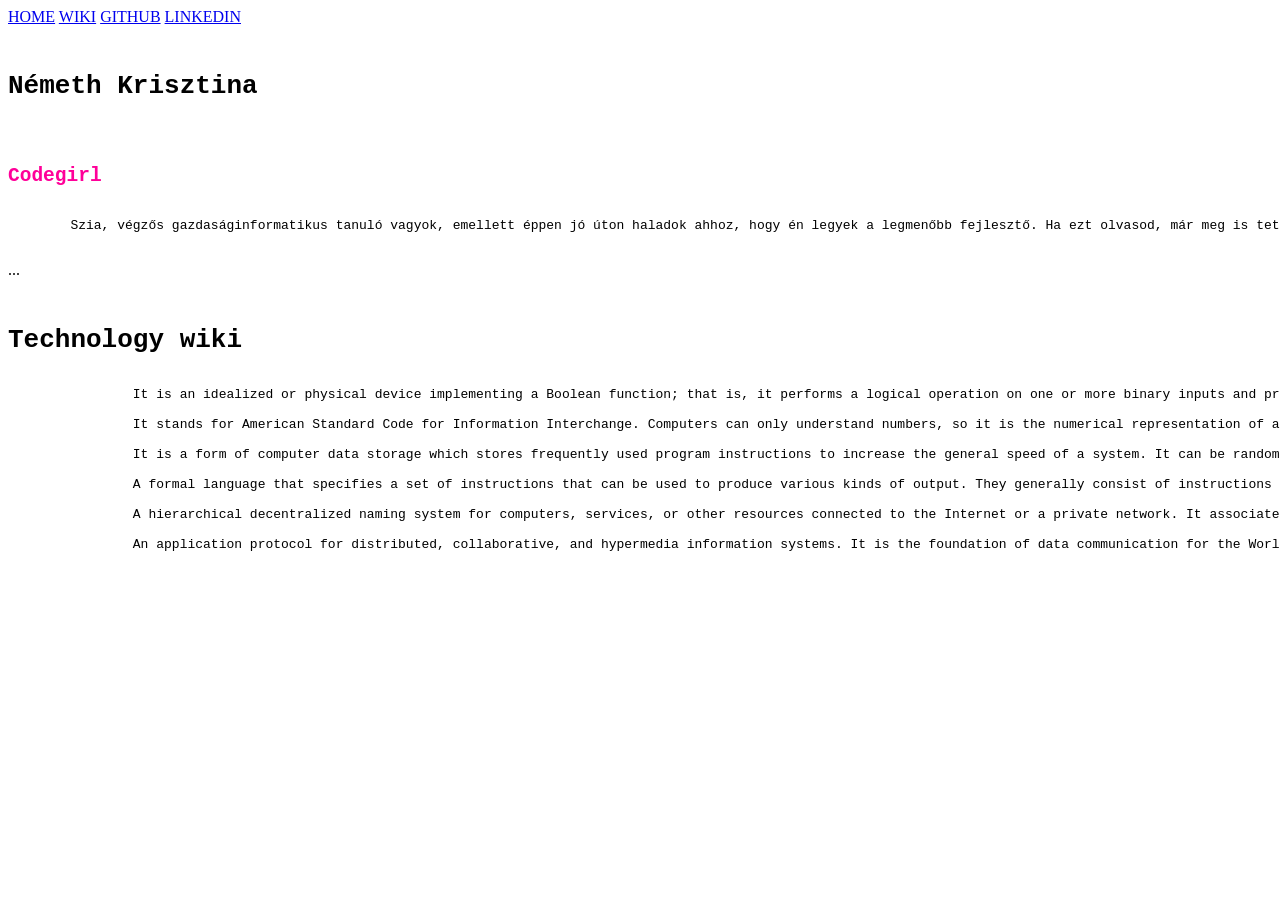
<file: week-01/day-1/index.html>
<!DOCTYPE html>
<html>
    <head>
        <title>Németh Krisztina</title>
        <link href="style.css" rel="stylesheet" />
    </head>

    <body>
        <div id="topsidebar"> 
                <a href="index.html">HOME</a>
                <a href="https://www.wikipedia.org/">WIKI</a>
                <a href="https://github.com/" >GITHUB</a>
                <a href="https://www.linkedin.com/" >LINKEDIN</a>
        </div>

        <pre>
        <h1>Németh Krisztina</h1>
        <h2 id="codegirl">Codegirl</h2>
        Szia, végzős gazdaságinformatikus tanuló vagyok, emellett éppen jó úton haladok ahhoz, hogy én legyek a legmenőbb fejlesztő. Ha ezt olvasod, már meg is tettem hozzá az első lépést.
        </pre>
        ...
        <pre>
            <h1>Technology wiki</h1>
                It is an idealized or physical device implementing a Boolean function; that is, it performs a logical operation on one or more binary inputs and produces a single binary output.

                It stands for American Standard Code for Information Interchange. Computers can only understand numbers, so it is the numerical representation of a character such as 'a' or '@' or an action of some sort.
                
                It is a form of computer data storage which stores frequently used program instructions to increase the general speed of a system. It can be randomly accessed. Data items to be read or written in almost the same amount of time irrespective of the physical location of data inside the memory.
                
                A formal language that specifies a set of instructions that can be used to produce various kinds of output. They generally consist of instructions for a computer and can be used to create programs that implement specific algorithms.
                
                A hierarchical decentralized naming system for computers, services, or other resources connected to the Internet or a private network. It associates various information with domain names assigned to each of the participating entities.
                
                An application protocol for distributed, collaborative, and hypermedia information systems. It is the foundation of data communication for the World Wide Web. It is the standard protocol to exchange or transfer hypertext.
        </pre>
    </body>



</html>
</file>
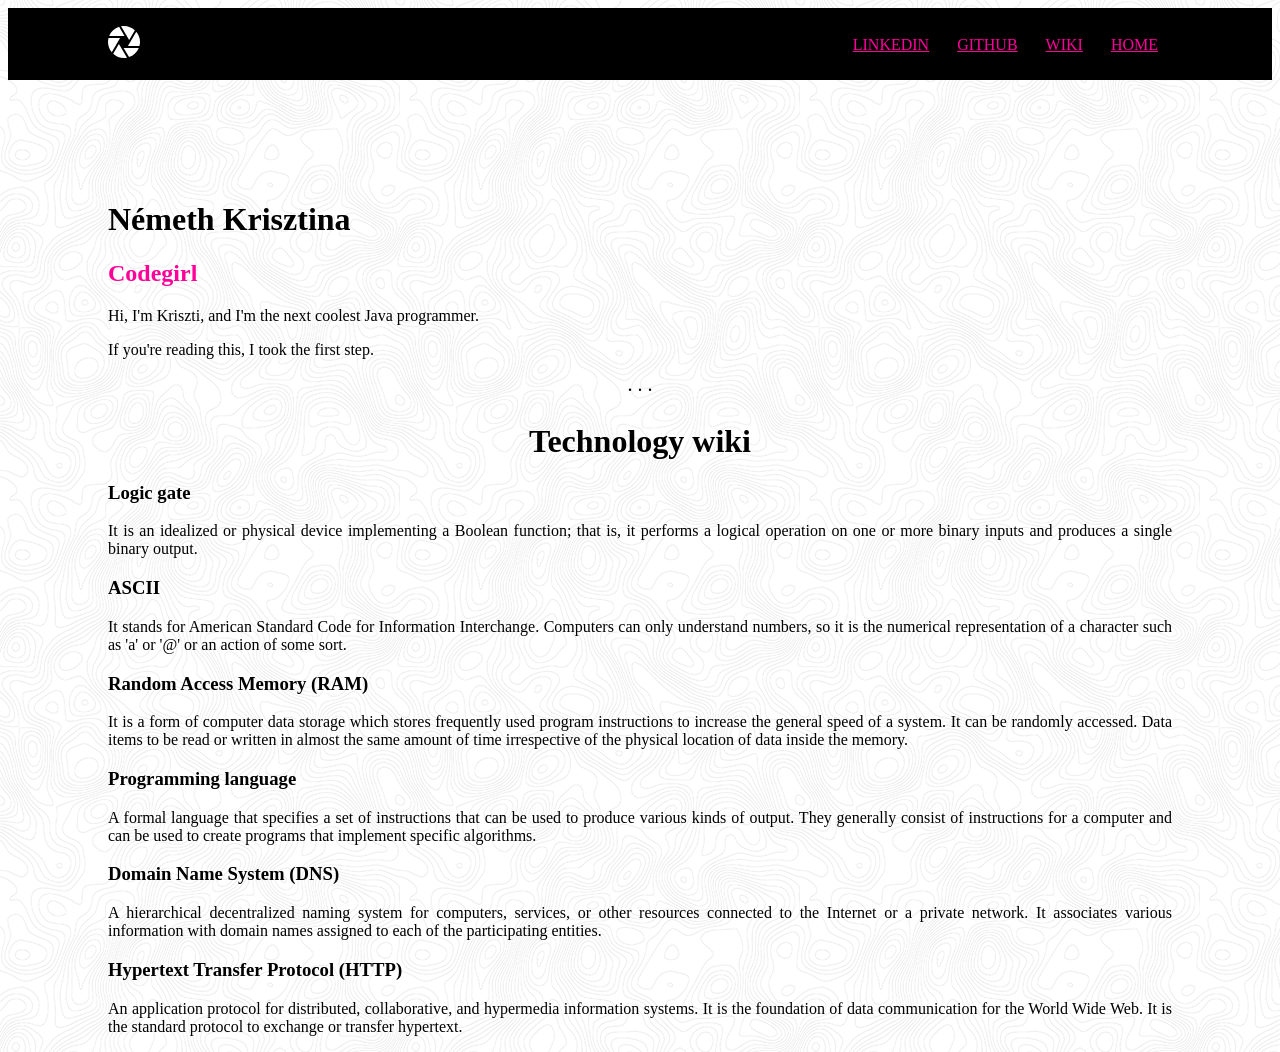
<file: week01/day01/index.html>
﻿<!DOCTYPE html>
<html>
    <head>
        <title>Németh Krisztina</title>
        <link href="style.css" rel="stylesheet" />
    </head>

    <body background="bgimage.png">
        <ul>
            <li id= "image"><img src="ikon.svg" alt="icon"></li>
            <li id= "lasthref"><a href="index.html">HOME</a></li>
            <li><a href="https://www.wikipedia.org/">WIKI</a></li>
            <li><a href="https://github.com/" >GITHUB</a></li>
            <li ><a href="https://www.linkedin.com/" >LINKEDIN</a></li>
        </ul>

        <h1 id="name">Németh Krisztina</h1>
        <h2 id= "codegirl">Codegirl</h2>

        <p>Hi, I'm Kriszti, and I'm the next coolest Java programmer. 
        <p>If you're reading this, I took the first step. 


        <p id= "dots"> &#183 &#183 &#183


        <h1 id= "wiki">Technology wiki</h1>

            <h3>Logic gate</h3>
            <p>It is an idealized or physical device implementing a Boolean function; that is, it performs a logical operation on one or more binary inputs and produces a single binary output.

            <h3>ASCII</h3>
            <p>It stands for American Standard Code for Information Interchange. Computers can only understand numbers, so it is the numerical representation of a character such as 'a' or '@' or an action of some sort.
                            
            <h3>Random Access Memory (RAM)</h3>
            <p>It is a form of computer data storage which stores frequently used program instructions to increase the general speed of a system. It can be randomly accessed. Data items to be read or written in almost the same amount of time irrespective of the physical location of data inside the memory.

            <h3>Programming language</h3>
            <p>A formal language that specifies a set of instructions that can be used to produce various kinds of output. They generally consist of instructions for a computer and can be used to create programs that implement specific algorithms.
                        
            <h3>Domain Name System (DNS)</h3> 
            <p>A hierarchical decentralized naming system for computers, services, or other resources connected to the Internet or a private network. It associates various information with domain names assigned to each of the participating entities.
                        
            <h3>Hypertext Transfer Protocol (HTTP)</h3> 
            <p>An application protocol for distributed, collaborative, and hypermedia information systems. It is the foundation of data communication for the World Wide Web. It is the standard protocol to exchange or transfer hypertext.
    </body>

</html>
</file>
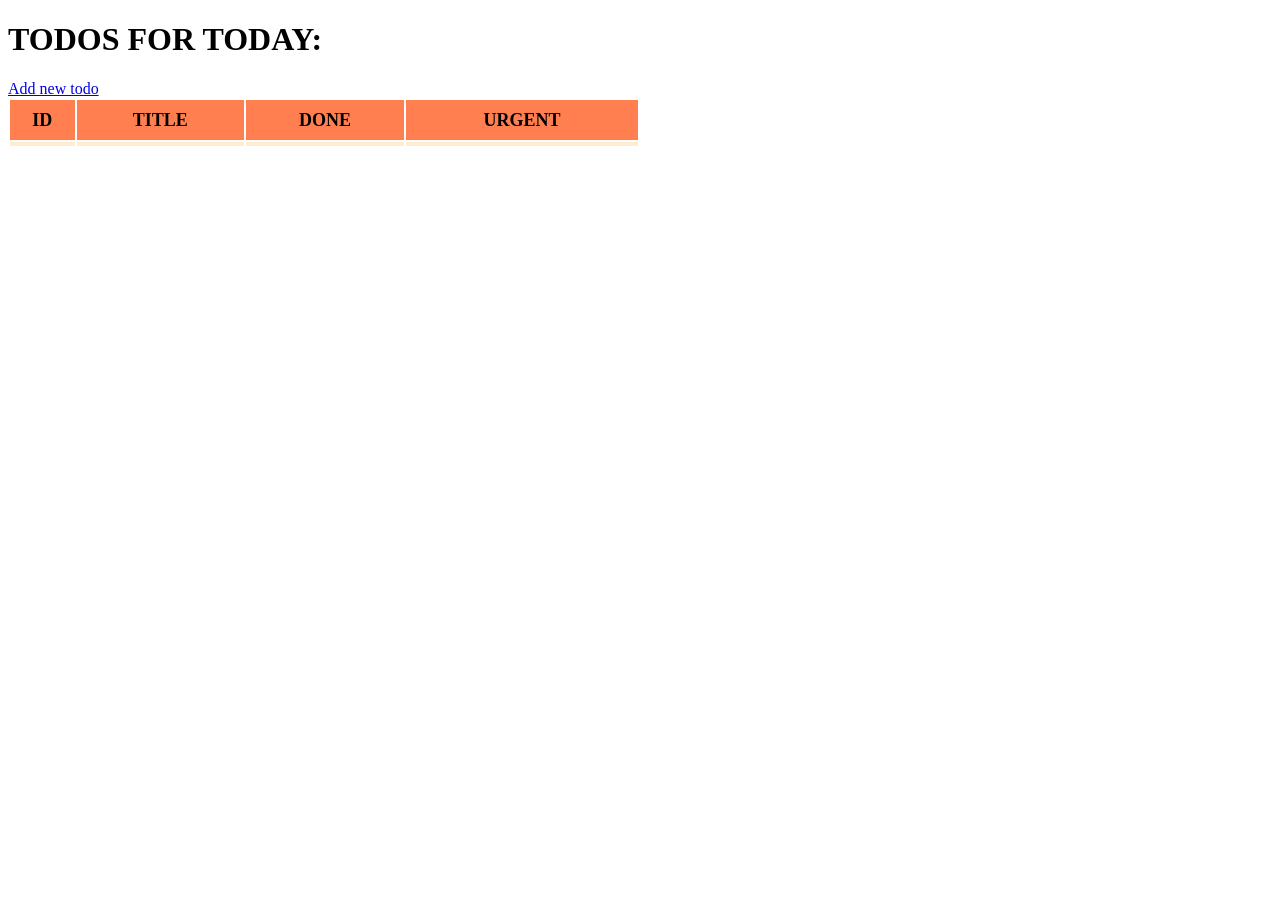
<file: week11/day03/ConnectionWithMySQL/src/main/resources/templates/index.html>
<!DOCTYPE html>
<html xmlns:th="http://www.thymeleaf.org">
<head>
    <title>Thymeleaf Exercise #</title>
    <link rel="stylesheet"/>
    <meta charset="utf-8" />
</head>

<body>
<h1>TODOS FOR TODAY:</h1>
<a href="/add">Add new todo</a>
<table style="width:50%; height:50px; font-size: large">
    <tr style="background-color: coral">
        <th>ID</th>
        <th>TITLE</th>
        <th>DONE</th>
        <th>URGENT</th>

    </tr>
    <tr th:each="todo : ${todos}" style="background-color:blanchedalmond" align="center">
        <td th:text="${todo.id}"></td>
        <td th:text="${todo.title}"></td>
        <td th:text="${todo.done}"></td>
        <td th:text="${todo.urgent}"></td>


</table>
</body>
</html>
</file>
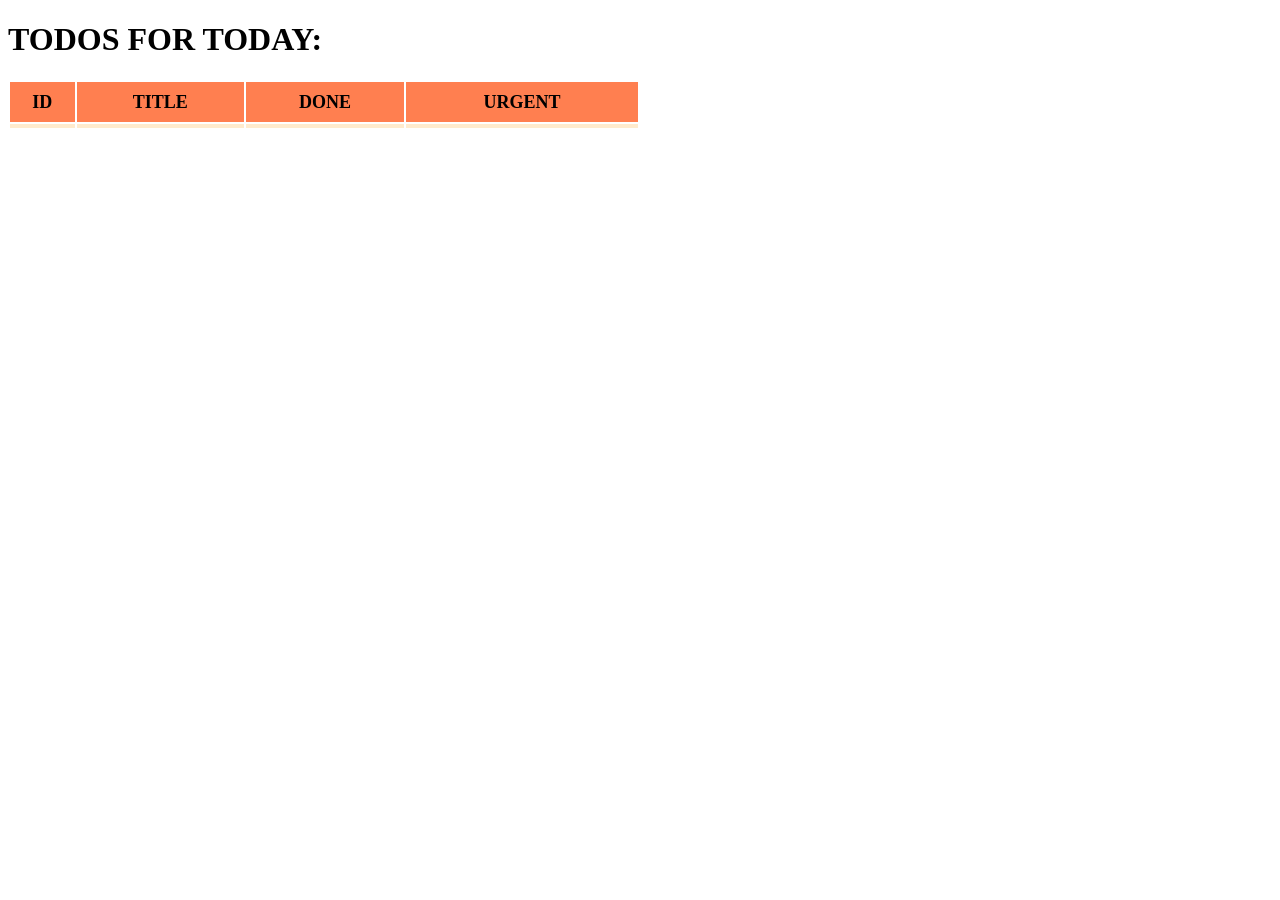
<file: week11/day03/ConnectionWithMySQL/src/main/resources/templates/actives.html>
<!DOCTYPE html>
<html xmlns:th="http://www.thymeleaf.org">
<head>
    <title>Thymeleaf Exercise #</title>
    <link rel="stylesheet"/>
    <meta charset="utf-8" />
</head>

<body>
<h1>TODOS FOR TODAY:</h1>
<table style="width:50%; height:50px; font-size: large">
    <tr style="background-color: coral">
        <th>ID</th>
        <th>TITLE</th>
        <th>DONE</th>
        <th>URGENT</th>

    </tr>
    <tr th:each="todo : ${todos}" style="background-color:blanchedalmond" align="center">
        <td th:text="${todo.id}"></td>
        <td th:text="${todo.title}"></td>
        <td th:text="${todo.done}"></td>
        <td th:text="${todo.urgent}"></td>


</table>
</body>
</html>
</file>
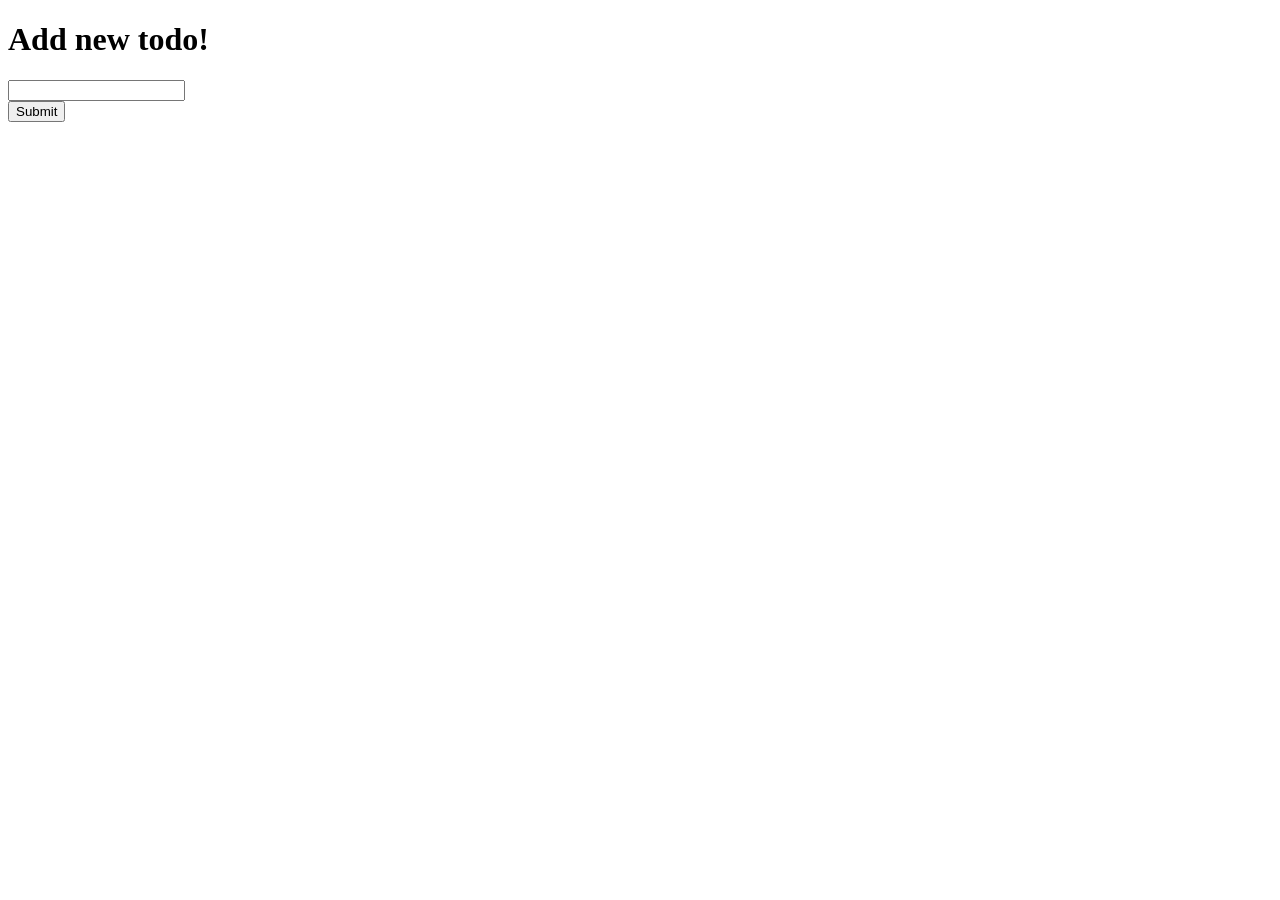
<file: week11/day03/ConnectionWithMySQL/src/main/resources/templates/add.html>
<!DOCTYPE html>
<html lang="en"  xmlns:th="http://www.thymeleaf.org">
<head>
    <meta charset="UTF-8">
    <title>Create new todo</title>
</head>
<body>
<form name='New Todo' action="#" th:action="@{/add}" method='POST'>
        <h1>Add new todo!</h1>

        <input type="text" id="title" name="title" />

    <br><button th:type="submit" name="submit" value="submit ">Submit</button>


</form>

</body>
</html>
</file>
<file: week-01/day-1/style.css>
#codegirl
{
    color:#ff0099
};
</file>
<file: week01/day01/style.css>
body{
font-family: 'Roboto Slab', serif;
}

p, h3, h2, h1{
padding: 0px 100px 0px 100px;
text-align: justify;
}

#name{
padding: 100px 100px 0px 100px;
}

#dots{
text-align: center;
font-size: 20px;
}

#wiki{
text-align: center;
}

#codegirl{
color: #ff0099;
} 

ul{
background-color: #000000;  
}

ul{
list-style-type: none;
margin: 0;
padding: 0;
overflow: hidden;
background-color: #000000;
}

li{
float: right;
}

li a{
display: block;    
color: #ff0099;
align-content: center;
padding: 14px;
text-decoration-line: underline;
padding-top: 28px;
padding-bottom: 18px;
}

#lasthref{
padding-right: 100px;
}

#image{
padding-left: 100px;
padding-top: 18px;
padding-bottom: 18px;
float: left;
}

li a:hover{
color: white;
}
</file>
